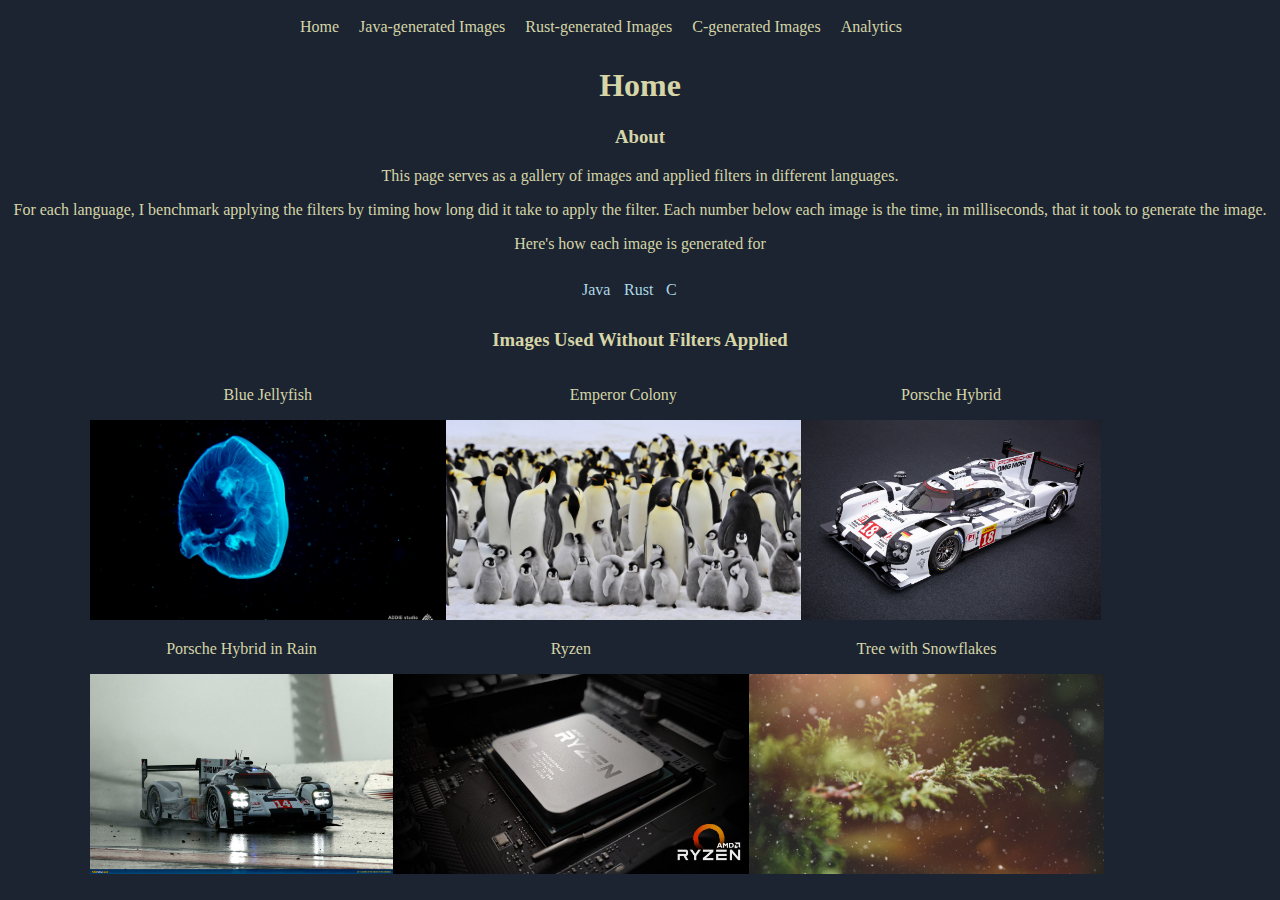
<file: index.html>
<!DOCTYPE html>
<html lang="en">

<head>
    <meta charset="UTF-8" />
    <meta http-equiv="X-UA-Compatible" content="IE=edge" />
    <meta name="viewport" content="width=device-width, initial-scale=1.0" />
    <title>Image Filters</title>
    <link rel="stylesheet" href="css/home.css">
    <link rel="stylesheet" href="css/all-pages.css">
</head>

<body>
    <ul id="nav-header">
        <li><a href="">Home</a></li>
        <li><a href="html/java.html">Java-generated Images</a></li>
        <li><a href="html/rust.html">Rust-generated Images</a></li>
        <li><a href="html/c.html">C-generated Images</a></li>
        <li><a href="html/analytics.html">Analytics</a></li>
    </ul>

    <h1 id="page-title">Home</h1>

    <div class="home-content">
        <h3>About</h3>
        <p>This page serves as a gallery of images and applied filters in different languages.</p>

        <p>For each language, I benchmark applying the filters by timing how long did it take to apply the filter. Each
            number below each image is the time, in milliseconds, that it took to generate the image.</p>

        <p>Here's how each image is generated for</p>

        <div class="list-of-links-div">
            <ul class="list-of-links">
                <li><a href="https://github.com/Denis-Pe/language-pit/tree/master/task3/java" target="_blank">Java</a>
                </li>
                <li><a href="https://github.com/Denis-Pe/language-pit/tree/master/task3/rust" target="_blank">Rust</a>
                </li>
                <li><a href="https://github.com/Denis-Pe/language-pit/tree/master/task3/c" target="_blank">C</a></li>
            </ul>
        </div>

        <div>
            <h3>Images Used Without Filters Applied</h3>

            <ul class="img-list">

                <li>
                    <p>Blue Jellyfish</p>
                    <img src="img/original/blue-jellyfish.jpg" alt="">
                </li>

                <li>
                    <p>Emperor Colony</p>
                    <img src="img/original/emperor-colony.jpg" alt="">
                </li>

                <li>
                    <p>Porsche Hybrid</p>
                    <img src="img/original/porsche-hybrid.jpg" alt="">
                </li>

                <li>
                    <p>Porsche Hybrid in Rain</p>
                    <img src="img/original/porsche-hybrid-in-rain.jpg" alt="">
                </li>

                <li>
                    <p>Ryzen</p>
                    <img src="img/original/ryzen.jpg" alt="">
                </li>

                <li>
                    <p>Tree with Snowflakes</p>
                    <img src="img/original/tree-with-snowflakes.jpg" alt="">
                </li>
            </ul>
        </div>
    </div>
</body>

</html>
</file>
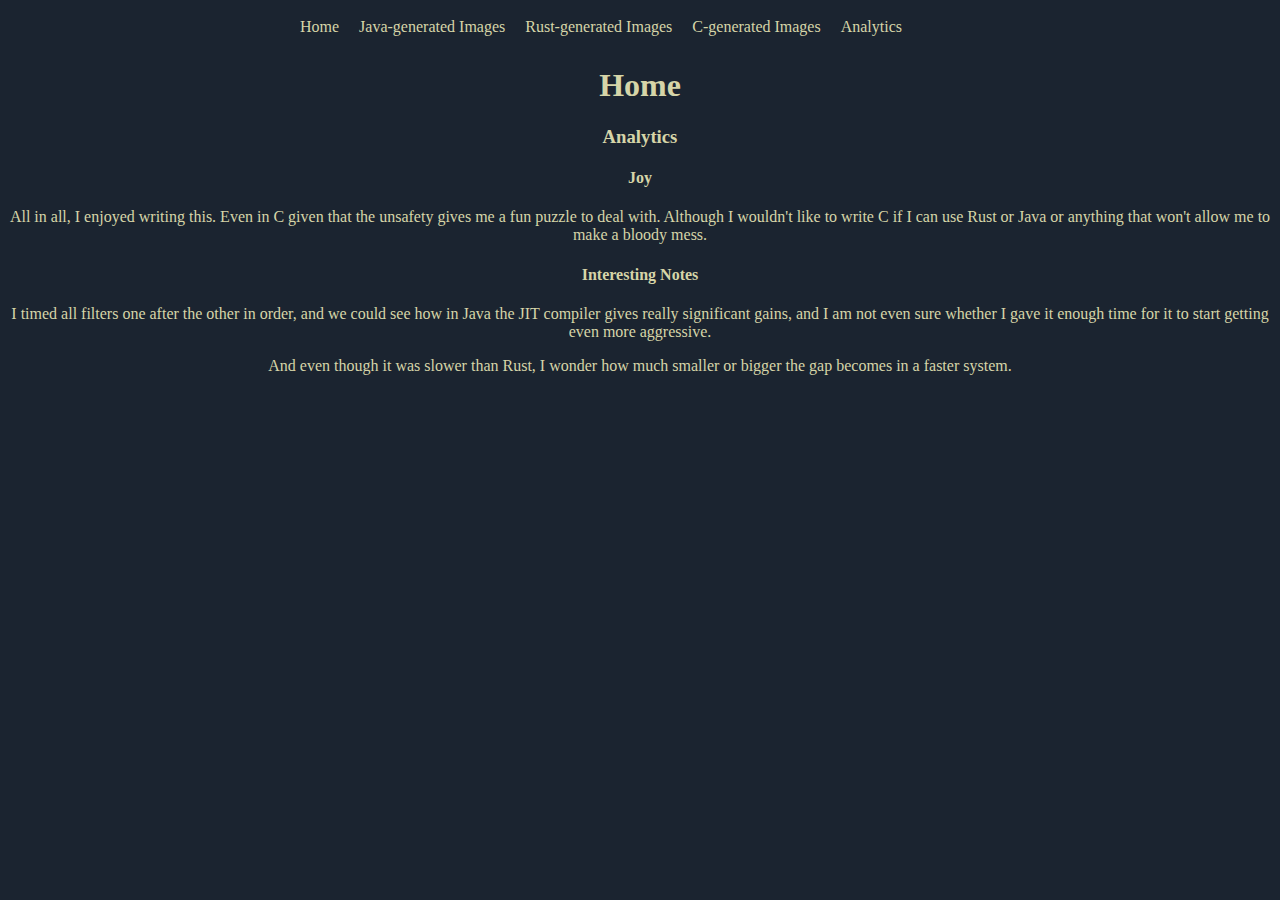
<file: html/analytics.html>
<!DOCTYPE html>
<html lang="en">

<head>
    <meta charset="UTF-8" />
    <meta http-equiv="X-UA-Compatible" content="IE=edge" />
    <meta name="viewport" content="width=device-width, initial-scale=1.0" />
    <title>Image Filters</title>
    <link rel="stylesheet" href="../css/home.css">
    <link rel="stylesheet" href="../css/all-pages.css">
</head>

<body>
    <ul id="nav-header">
        <li><a href="../index.html">Home</a></li>
        <li><a href="java.html">Java-generated Images</a></li>
        <li><a href="rust.html">Rust-generated Images</a></li>
        <li><a href="c.html">C-generated Images</a></li>
        <li><a href="">Analytics</a></li>
    </ul>

    <h1 id="page-title">Home</h1>

    <div class="home-content">
        <h3>Analytics</h3>

        <h4>Joy</h4>
        <p>All in all, I enjoyed writing this. Even in C given that the unsafety gives me a fun puzzle to deal with.
            Although I wouldn't like to write C if I can use Rust or Java or anything that won't allow me to make a
            bloody mess.
        </p>

        <h4>Interesting Notes</h4>
        <p>I timed all filters one after the other in order, and we could see how in Java the JIT compiler gives really significant gains, and I am not even sure whether I gave it enough time for it to start getting even more aggressive.</p>

        <p>And even though it was slower than Rust, I wonder how much smaller or bigger the gap becomes in a faster system.</p>
    </div>
</body>

</html>
</file>
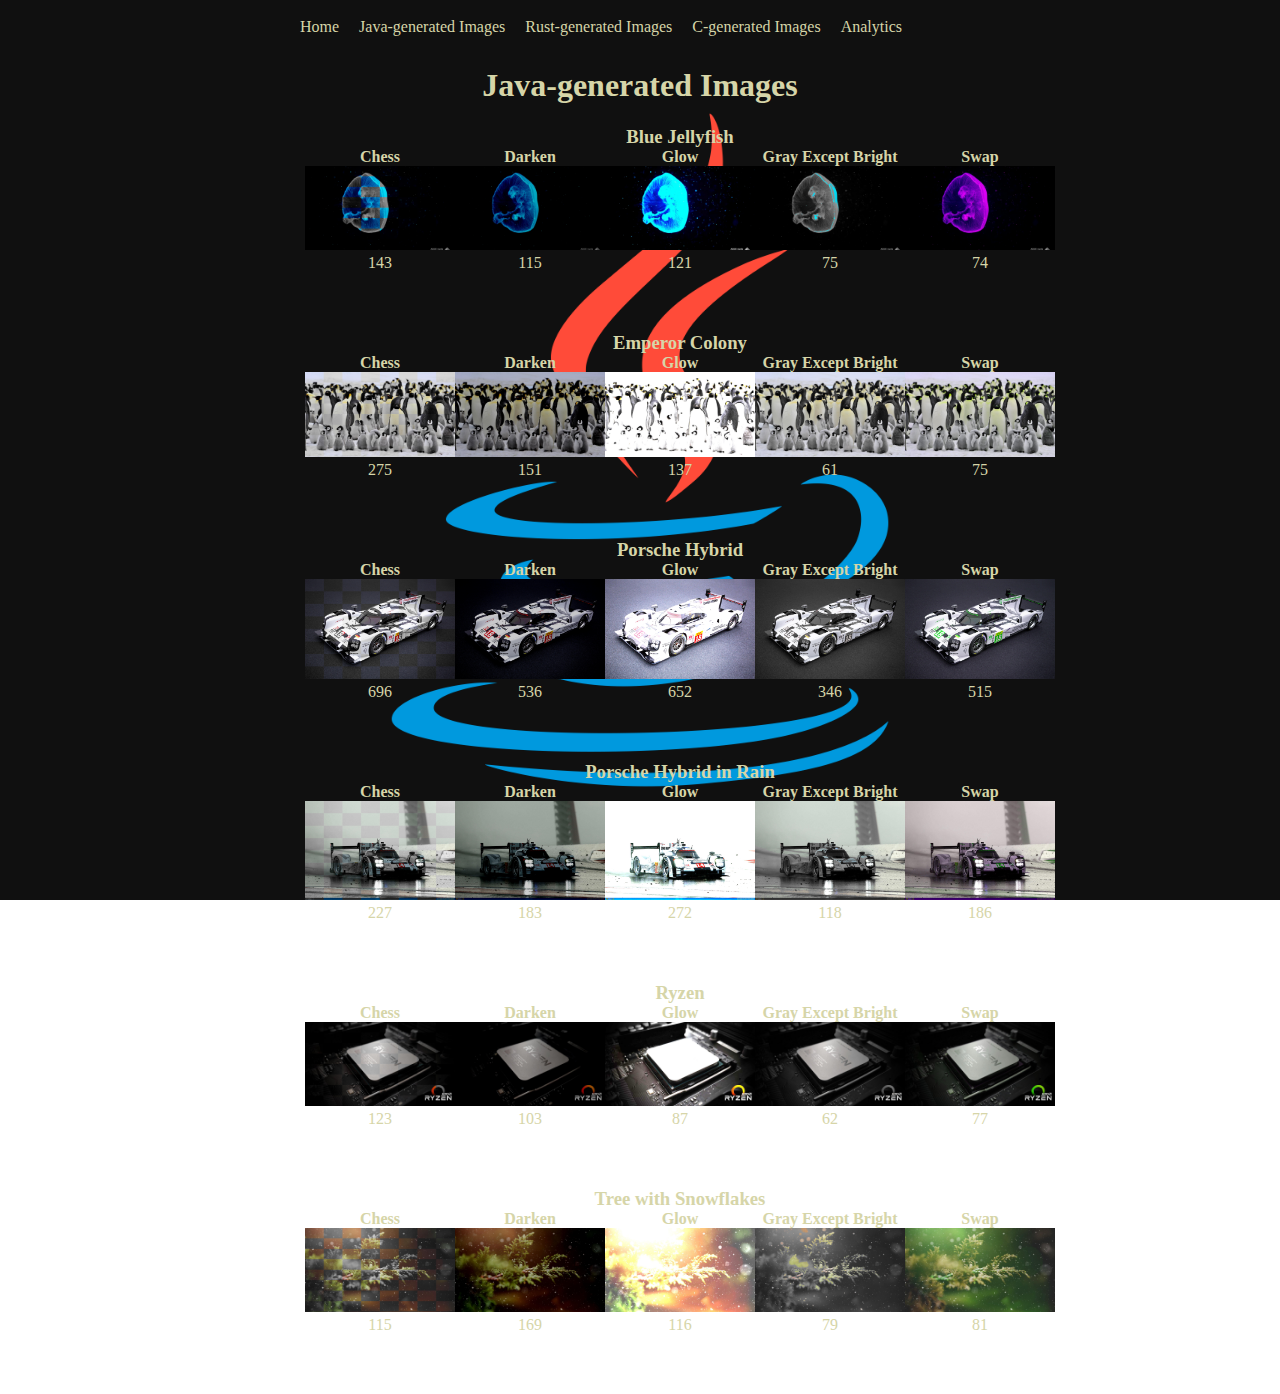
<file: html/java.html>
<!DOCTYPE html>
<html lang="en">

<head>
    <meta charset="UTF-8">
    <meta http-equiv="X-UA-Compatible" content="IE=edge">
    <meta name="viewport" content="width=device-width, initial-scale=1.0">
    <title>Java-generated Images</title>
    <link rel="stylesheet" href="../css/all-pages.css">
    <link rel="stylesheet" href="../css/all-gallery-pages.css">
</head>

<body style="--img: url(../img/styling_imgs/java-logo.png);">
    <ul id="nav-header">
        <li><a href="../index.html">Home</a></li>
        <li><a href="">Java-generated Images</a></li>
        <li><a href="rust.html">Rust-generated Images</a></li>
        <li><a href="c.html">C-generated Images</a></li>
        <li><a href="analytics.html">Analytics</a></li>
    </ul>

    <h1>Java-generated Images</h1>

    <ul class="gallery">
        <ul class="gallery-row">
            <h3 class="gallery-row-title">Blue Jellyfish</h3>
            <li>
                <h4 class="gallery-image-title">Chess</h4>

                <img src="../img/java/blue-jellyfish/chess.jpg" alt="blue-jellyfish-chess">

                <p>143</p>
            </li>
            <li>
                <h4 class="gallery-image-title">Darken</h4>

                <img src="../img/java/blue-jellyfish/darken.jpg" alt="blue-jellyfish-darken">

                <p>115</p>
            </li>
            <li>
                <h4 class="gallery-image-title">Glow</h4>

                <img src="../img/java/blue-jellyfish/glow.jpg" alt="blue-jellyfish-glow">

                <p>121</p>
            </li>
            <li>
                <h4 class="gallery-image-title">Gray Except Bright</h4>

                <img src="../img/java/blue-jellyfish/gray-except-bright.jpg" alt="blue-jellyfish-gray-except-bright">

                <p>75</p>
            </li>
            <li>
                <h4 class="gallery-image-title">Swap</h4>

                <img src="../img/java/blue-jellyfish/swap.jpg" alt="blue-jellyfish-swap">

                <p>74</p>
            </li>
        </ul>

        <ul class="gallery-row">
            <h3 class="gallery-row-title">Emperor Colony</h3>
            <li>
                <h4 class="gallery-image-title">Chess</h4>

                <img src="../img/java/emperor-colony/chess.jpg" alt="emperor-colony-chess">

                <p>275</p>
            </li>
            <li>
                <h4 class="gallery-image-title">Darken</h4>

                <img src="../img/java/emperor-colony/darken.jpg" alt="emperor-colony-darken">

                <p>151</p>
            </li>
            <li>
                <h4 class="gallery-image-title">Glow</h4>

                <img src="../img/java/emperor-colony/glow.jpg" alt="emperor-colony-glow">

                <p>137</p>
            </li>
            <li>
                <h4 class="gallery-image-title">Gray Except Bright</h4>

                <img src="../img/java/emperor-colony/gray-except-bright.jpg" alt="emperor-colony-gray-except-bright">

                <p>61</p>
            </li>
            <li>
                <h4 class="gallery-image-title">Swap</h4>

                <img src="../img/java/emperor-colony/swap.jpg" alt="emperor-colony-swap">

                <p>75</p>
            </li>
        </ul>

        <ul class="gallery-row">
            <h3 class="gallery-row-title">Porsche Hybrid</h3>
            <li>
                <h4 class="gallery-image-title">Chess</h4>

                <img src="../img/java/porsche-hybrid/chess.jpg" alt="porsche-hybrid-chess">

                <p>696</p>
            </li>
            <li>
                <h4 class="gallery-image-title">Darken</h4>

                <img src="../img/java/porsche-hybrid/darken.jpg" alt="porsche-hybrid-darken">

                <p>536</p>
            </li>
            <li>
                <h4 class="gallery-image-title">Glow</h4>

                <img src="../img/java/porsche-hybrid/glow.jpg" alt="porsche-hybrid-glow">

                <p>652</p>
            </li>
            <li>
                <h4 class="gallery-image-title">Gray Except Bright</h4>

                <img src="../img/java/porsche-hybrid/gray-except-bright.jpg" alt="porsche-hybrid-gray-except-bright">

                <p>346</p>
            </li>
            <li>
                <h4 class="gallery-image-title">Swap</h4>

                <img src="../img/java/porsche-hybrid/swap.jpg" alt="porsche-hybrid-swap">

                <p>515</p>
            </li>
        </ul>

        <ul class="gallery-row">
            <h3 class="gallery-row-title">Porsche Hybrid in Rain</h3>
            <li>
                <h4 class="gallery-image-title">Chess</h4>

                <img src="../img/java/porsche-hybrid-in-rain/chess.jpg" alt="porsche-hybrid-in-rain-chess">

                <p>227</p>
            </li>
            <li>
                <h4 class="gallery-image-title">Darken</h4>

                <img src="../img/java/porsche-hybrid-in-rain/darken.jpg" alt="porsche-hybrid-in-rain-darken">

                <p>183</p>
            </li>
            <li>
                <h4 class="gallery-image-title">Glow</h4>

                <img src="../img/java/porsche-hybrid-in-rain/glow.jpg" alt="porsche-hybrid-in-rain-glow">

                <p>272</p>
            </li>
            <li>
                <h4 class="gallery-image-title">Gray Except Bright</h4>

                <img src="../img/java/porsche-hybrid-in-rain/gray-except-bright.jpg"
                    alt="porsche-hybrid-in-rain-gray-except-bright">

                <p>118</p>
            </li>
            <li>
                <h4 class="gallery-image-title">Swap</h4>

                <img src="../img/java/porsche-hybrid-in-rain/swap.jpg" alt="porsche-hybrid-in-rain-swap">

                <p>186</p>
            </li>
        </ul>

        <ul class="gallery-row">
            <h3 class="gallery-row-title">Ryzen</h3>
            <li>
                <h4 class="gallery-image-title">Chess</h4>

                <img src="../img/java/ryzen/chess.jpg" alt="ryzen-chess">

                <p>123</p>
            </li>
            <li>
                <h4 class="gallery-image-title">Darken</h4>

                <img src="../img/java/ryzen/darken.jpg" alt="ryzen-darken">

                <p>103</p>
            </li>
            <li>
                <h4 class="gallery-image-title">Glow</h4>

                <img src="../img/java/ryzen/glow.jpg" alt="ryzen-glow">

                <p>87</p>
            </li>
            <li>
                <h4 class="gallery-image-title">Gray Except Bright</h4>

                <img src="../img/java/ryzen/gray-except-bright.jpg" alt="ryzen-gray-except-bright">

                <p>62</p>
            </li>
            <li>
                <h4 class="gallery-image-title">Swap</h4>

                <img src="../img/java/ryzen/swap.jpg" alt="ryzen-swap">

                <p>77</p>
            </li>
        </ul>

        <ul class="gallery-row">
            <h3 class="gallery-row-title">Tree with Snowflakes</h3>
            <li>
                <h4 class="gallery-image-title">Chess</h4>

                <img src="../img/java/tree-with-snowflakes/chess.jpg" alt="tree-with-snowflakes-chess">

                <p>115</p>
            </li>
            <li>
                <h4 class="gallery-image-title">Darken</h4>

                <img src="../img/java/tree-with-snowflakes/darken.jpg" alt="tree-with-snowflakes-darken">

                <p>169</p>
            </li>
            <li>
                <h4 class="gallery-image-title">Glow</h4>

                <img src="../img/java/tree-with-snowflakes/glow.jpg" alt="tree-with-snowflakes-glow">

                <p>116</p>
            </li>
            <li>
                <h4 class="gallery-image-title">Gray Except Bright</h4>

                <img src="../img/java/tree-with-snowflakes/gray-except-bright.jpg"
                    alt="tree-with-snowflakes-gray-except-bright">

                <p>79</p>
            </li>
            <li>
                <h4 class="gallery-image-title">Swap</h4>

                <img src="../img/java/tree-with-snowflakes/swap.jpg" alt="tree-with-snowflakes-swap">

                <p>81</p>
            </li>
        </ul>
    </ul>
</body>

</html>
</file>
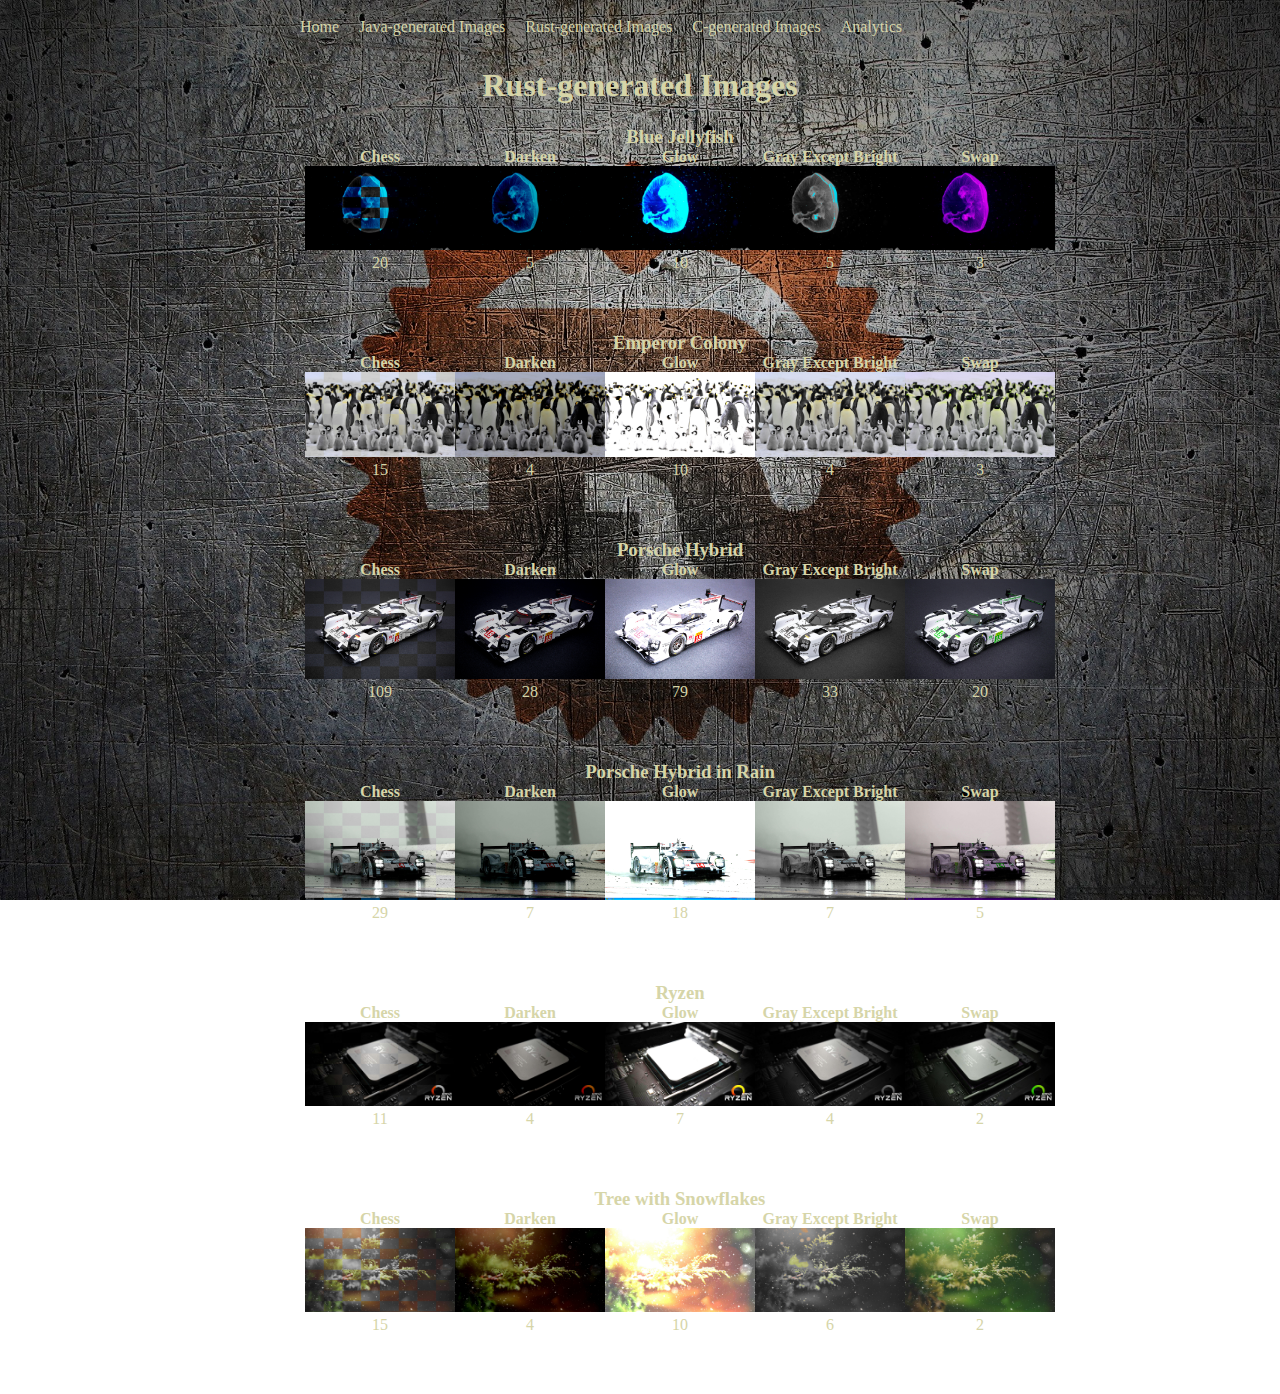
<file: html/rust.html>
<!DOCTYPE html>
<html lang="en">

<head>
    <meta charset="UTF-8">
    <meta http-equiv="X-UA-Compatible" content="IE=edge">
    <meta name="viewport" content="width=device-width, initial-scale=1.0">
    <title>Rust-generated Images</title>
    <link rel="stylesheet" href="../css/all-pages.css">
    <link rel="stylesheet" href="../css/all-gallery-pages.css">
</head>

<body style="--img: url(../img/styling_imgs/rust-logo.jpg);">
    <ul id="nav-header">
        <li><a href="../index.html">Home</a></li>
        <li><a href="java.html">Java-generated Images</a></li>
        <li><a href="">Rust-generated Images</a></li>
        <li><a href="c.html">C-generated Images</a></li>
        <li><a href="analytics.html">Analytics</a></li>
    </ul>

    <h1>Rust-generated Images</h1>

    <ul class="gallery">
        <ul class="gallery-row">
            <h3 class="gallery-row-title">Blue Jellyfish</h3>
            <li>
                <h4 class="gallery-image-title">Chess</h4>

                <img src="../img/rust/blue-jellyfish/chess.jpg" alt="blue-jellyfish-chess">

                <p>20</p>
            </li>
            <li>
                <h4 class="gallery-image-title">Darken</h4>

                <img src="../img/rust/blue-jellyfish/darken.jpg" alt="blue-jellyfish-darken">

                <p>5</p>
            </li>
            <li>
                <h4 class="gallery-image-title">Glow</h4>

                <img src="../img/rust/blue-jellyfish/glow.jpg" alt="blue-jellyfish-glow">

                <p>10</p>
            </li>
            <li>
                <h4 class="gallery-image-title">Gray Except Bright</h4>

                <img src="../img/rust/blue-jellyfish/gray-except-bright.jpg" alt="blue-jellyfish-gray-except-bright">

                <p>5</p>
            </li>
            <li>
                <h4 class="gallery-image-title">Swap</h4>

                <img src="../img/rust/blue-jellyfish/swap.jpg" alt="blue-jellyfish-swap">

                <p>3</p>
            </li>
        </ul>

        <ul class="gallery-row">
            <h3 class="gallery-row-title">Emperor Colony</h3>
            <li>
                <h4 class="gallery-image-title">Chess</h4>

                <img src="../img/rust/emperor-colony/chess.jpg" alt="emperor-colony-chess">

                <p>15</p>
            </li>
            <li>
                <h4 class="gallery-image-title">Darken</h4>

                <img src="../img/rust/emperor-colony/darken.jpg" alt="emperor-colony-darken">

                <p>4</p>
            </li>
            <li>
                <h4 class="gallery-image-title">Glow</h4>

                <img src="../img/rust/emperor-colony/glow.jpg" alt="emperor-colony-glow">

                <p>10</p>
            </li>
            <li>
                <h4 class="gallery-image-title">Gray Except Bright</h4>

                <img src="../img/rust/emperor-colony/gray-except-bright.jpg" alt="emperor-colony-gray-except-bright">

                <p>4</p>
            </li>
            <li>
                <h4 class="gallery-image-title">Swap</h4>

                <img src="../img/rust/emperor-colony/swap.jpg" alt="emperor-colony-swap">

                <p>3</p>
            </li>
        </ul>

        <ul class="gallery-row">
            <h3 class="gallery-row-title">Porsche Hybrid</h3>
            <li>
                <h4 class="gallery-image-title">Chess</h4>

                <img src="../img/rust/porsche-hybrid/chess.jpg" alt="porsche-hybrid-chess">

                <p>109</p>
            </li>
            <li>
                <h4 class="gallery-image-title">Darken</h4>

                <img src="../img/rust/porsche-hybrid/darken.jpg" alt="porsche-hybrid-darken">

                <p>28</p>
            </li>
            <li>
                <h4 class="gallery-image-title">Glow</h4>

                <img src="../img/rust/porsche-hybrid/glow.jpg" alt="porsche-hybrid-glow">

                <p>79</p>
            </li>
            <li>
                <h4 class="gallery-image-title">Gray Except Bright</h4>

                <img src="../img/rust/porsche-hybrid/gray-except-bright.jpg" alt="porsche-hybrid-gray-except-bright">

                <p>33</p>
            </li>
            <li>
                <h4 class="gallery-image-title">Swap</h4>

                <img src="../img/rust/porsche-hybrid/swap.jpg" alt="porsche-hybrid-swap">

                <p>20</p>
            </li>
        </ul>

        <ul class="gallery-row">
            <h3 class="gallery-row-title">Porsche Hybrid in Rain</h3>
            <li>
                <h4 class="gallery-image-title">Chess</h4>

                <img src="../img/rust/porsche-hybrid-in-rain/chess.jpg" alt="porsche-hybrid-in-rain-chess">

                <p>29</p>
            </li>
            <li>
                <h4 class="gallery-image-title">Darken</h4>

                <img src="../img/rust/porsche-hybrid-in-rain/darken.jpg" alt="porsche-hybrid-in-rain-darken">

                <p>7</p>
            </li>
            <li>
                <h4 class="gallery-image-title">Glow</h4>

                <img src="../img/rust/porsche-hybrid-in-rain/glow.jpg" alt="porsche-hybrid-in-rain-glow">

                <p>18</p>
            </li>
            <li>
                <h4 class="gallery-image-title">Gray Except Bright</h4>

                <img src="../img/rust/porsche-hybrid-in-rain/gray-except-bright.jpg"
                    alt="porsche-hybrid-in-rain-gray-except-bright">

                <p>7</p>
            </li>
            <li>
                <h4 class="gallery-image-title">Swap</h4>

                <img src="../img/rust/porsche-hybrid-in-rain/swap.jpg" alt="porsche-hybrid-in-rain-swap">

                <p>5</p>
            </li>
        </ul>

        <ul class="gallery-row">
            <h3 class="gallery-row-title">Ryzen</h3>
            <li>
                <h4 class="gallery-image-title">Chess</h4>

                <img src="../img/rust/ryzen/chess.jpg" alt="ryzen-chess">

                <p>11</p>
            </li>
            <li>
                <h4 class="gallery-image-title">Darken</h4>

                <img src="../img/rust/ryzen/darken.jpg" alt="ryzen-darken">

                <p>4</p>
            </li>
            <li>
                <h4 class="gallery-image-title">Glow</h4>

                <img src="../img/rust/ryzen/glow.jpg" alt="ryzen-glow">

                <p>7</p>
            </li>
            <li>
                <h4 class="gallery-image-title">Gray Except Bright</h4>

                <img src="../img/rust/ryzen/gray-except-bright.jpg" alt="ryzen-gray-except-bright">

                <p>4</p>
            </li>
            <li>
                <h4 class="gallery-image-title">Swap</h4>

                <img src="../img/rust/ryzen/swap.jpg" alt="ryzen-swap">

                <p>2</p>
            </li>
        </ul>

        <ul class="gallery-row">
            <h3 class="gallery-row-title">Tree with Snowflakes</h3>
            <li>
                <h4 class="gallery-image-title">Chess</h4>

                <img src="../img/rust/tree-with-snowflakes/chess.jpg" alt="tree-with-snowflakes-chess">

                <p>15</p>
            </li>
            <li>
                <h4 class="gallery-image-title">Darken</h4>

                <img src="../img/rust/tree-with-snowflakes/darken.jpg" alt="tree-with-snowflakes-darken">

                <p>4</p>
            </li>
            <li>
                <h4 class="gallery-image-title">Glow</h4>

                <img src="../img/rust/tree-with-snowflakes/glow.jpg" alt="tree-with-snowflakes-glow">

                <p>10</p>
            </li>
            <li>
                <h4 class="gallery-image-title">Gray Except Bright</h4>

                <img src="../img/rust/tree-with-snowflakes/gray-except-bright.jpg"
                    alt="tree-with-snowflakes-gray-except-bright">

                <p>6</p>
            </li>
            <li>
                <h4 class="gallery-image-title">Swap</h4>

                <img src="../img/rust/tree-with-snowflakes/swap.jpg" alt="tree-with-snowflakes-swap">

                <p>2</p>
            </li>
        </ul>
    </ul>
</body>

</html>
</file>
<file: css/home.css>
#page-title {
    text-align: center;
}

.home-content {
    text-align: center;
}

.home-content p {
    font-family: Cambria, Cochin, Georgia, Times, 'Times New Roman', serif;
}

.list-of-links {
    list-style-type: none;
    margin: 0;
    padding: 0;
    overflow: hidden;
    width: 126px;
    margin-left: auto;
    margin-right: auto;
}

.list-of-links li {
    padding: 5px;
    float: left;
}

.list-of-links li a {
    display: flex;
    align-items: center;
    color: lightblue;
    text-decoration: none;
    height: 32px;
    width: 32px;
}

.list-of-links li a:hover {
    background-image: url(../img/styling_imgs/GitHub-Mark-32px.png);
}

.img-list {
    list-style-type: none;
    margin: 0;
    padding: 0;
    max-width: 1100px;
    margin-left: auto;
    margin-right: auto;
}

.img-list li {
    float: left;
}

.img-list li img {
    height: 200px;
}
</file>
<file: css/all-pages.css>
@import url(nav-header.css);

body {
    background-color: #1B2430;
    color: #D6D5A8;
}
</file>
<file: css/all-gallery-pages.css>
:root {
    --img-width: 150px;

}

body {
    /* Background image */
    background: var(--img) no-repeat center center fixed;
    -webkit-background-size: cover;
    -moz-background-size: cover;
    -o-background-size: cover;
    background-size: cover;

    text-align: center;
}

.gallery-row-title {
    padding-top: 0;
    padding-bottom: 0;
    margin: 0;
}

.gallery-image-title {
    margin: 0;
}

.gallery-row {
    list-style-type: none;
    width: calc(var(--img-width) * 5);
    margin-right: auto;
    margin-left: auto;
}

.gallery-row li {
    float: left;
}

.gallery-row li img {
    width: var(--img-width);
}

.gallery-row li p {
    margin: 0;
    margin-bottom: 60px;
}
</file>
